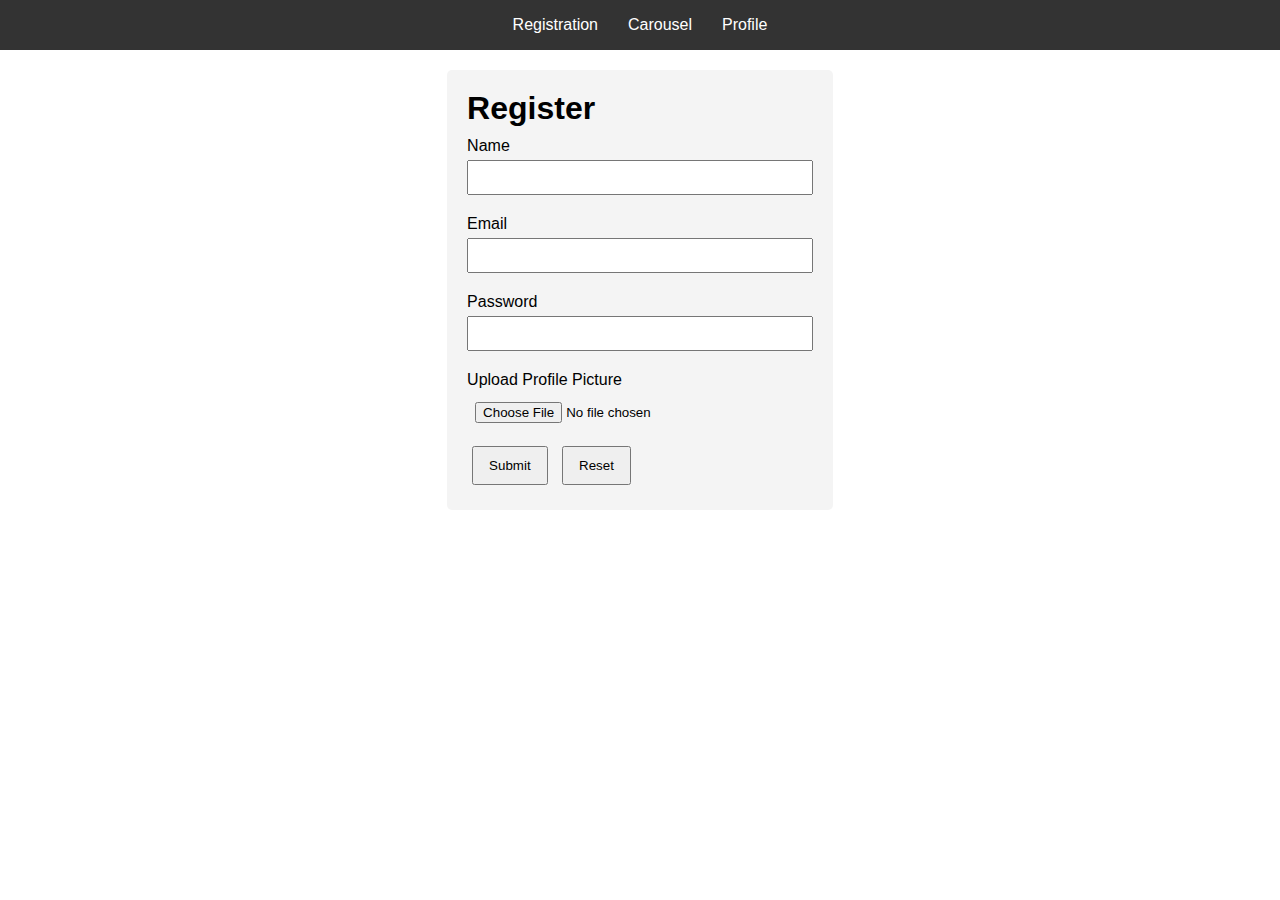
<file: index.html>
<!DOCTYPE html>
<html lang="en">
<head>
    <meta charset="UTF-8">
    <meta name="viewport" content="width=device-width, initial-scale=1.0">
    <title>Registration Form</title>
    <link rel="stylesheet" href="style.css">
</head>
<body>
    <header>
        <nav>
            <a href="index.html">Registration</a>
            <a href="carousel.html">Carousel</a>
            <a href="profile.html">Profile</a>
        </nav>
    </header>
    
    <main>
        <section class="registration-form">
            <h1>Register</h1>
            <form action="#" method="POST" enctype="multipart/form-data">
                <label for="name">Name</label>
                <input type="text" id="name" name="name" required>

                <label for="email">Email</label>
                <input type="email" id="email" name="email" required>

                <label for="password">Password</label>
                <input type="password" id="password" name="password" required>

                <label for="fileUpload">Upload Profile Picture</label>
                <input type="file" id="fileUpload" name="fileUpload">

                <button type="submit">Submit</button>
                <button type="reset">Reset</button>
            </form>
        </section>
    </main>
</body>
</html>
</file>
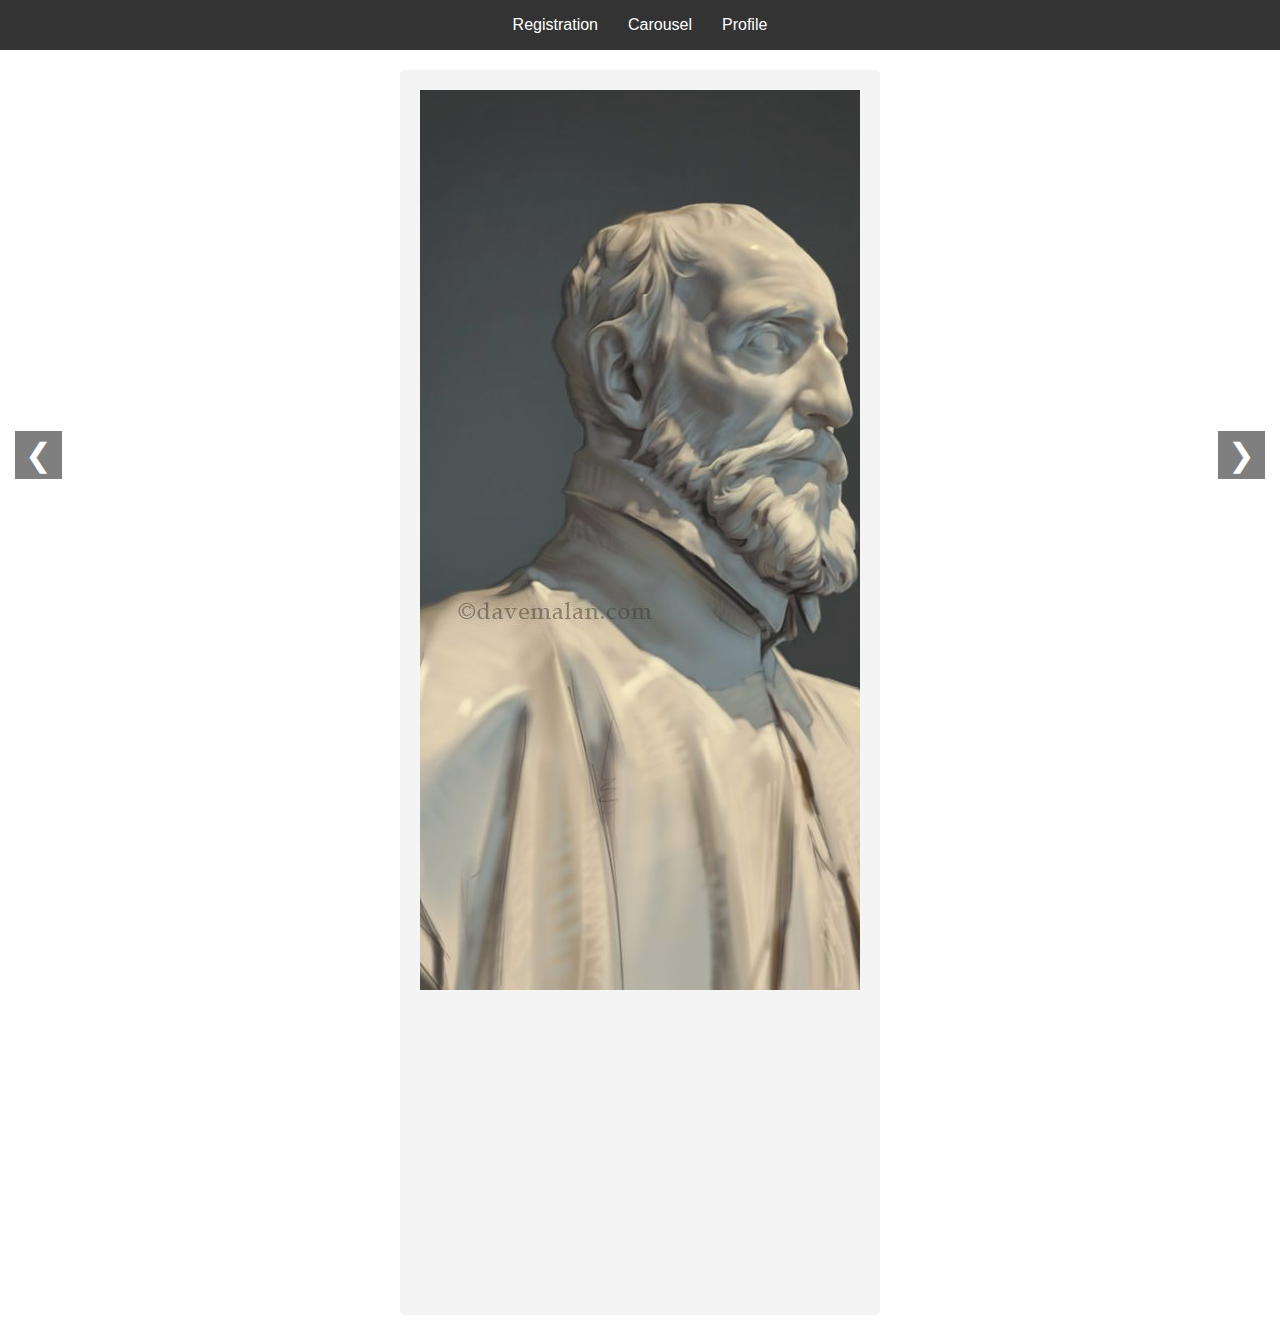
<file: carousel.html>
<!DOCTYPE html>
<html lang="en">
<head>
    <meta charset="UTF-8">
    <meta name="viewport" content="width=device-width, initial-scale=1.0">
    <title>Carousel</title>
    <link rel="stylesheet" href="style.css">
    <script defer src="script.js"></script>
</head>
<body>
    <header>
        <nav>
            <a href="index.html">Registration</a>
            <a href="carousel.html">Carousel</a>
            <a href="profile.html">Profile</a>
        </nav>
    </header>
    
    <main>
        <section class="carousel">
            <div class="carousel-container">
                <div class="carousel-item active">
                    <img src="images/image1.jpg" alt="Image 1">
                </div>
                <div class="carousel-item">
                    <img src="images/image2.jpg" alt="Image 2">
                </div>
                <div class="carousel-item">
                    <img src="images/image4.jpg" alt="Image 3">
                </div>
            </div>
            <button class="carousel-btn prev">❮</button>
            <button class="carousel-btn next">❯</button>
        </section>
    </main>
</body>
</html>
</file>
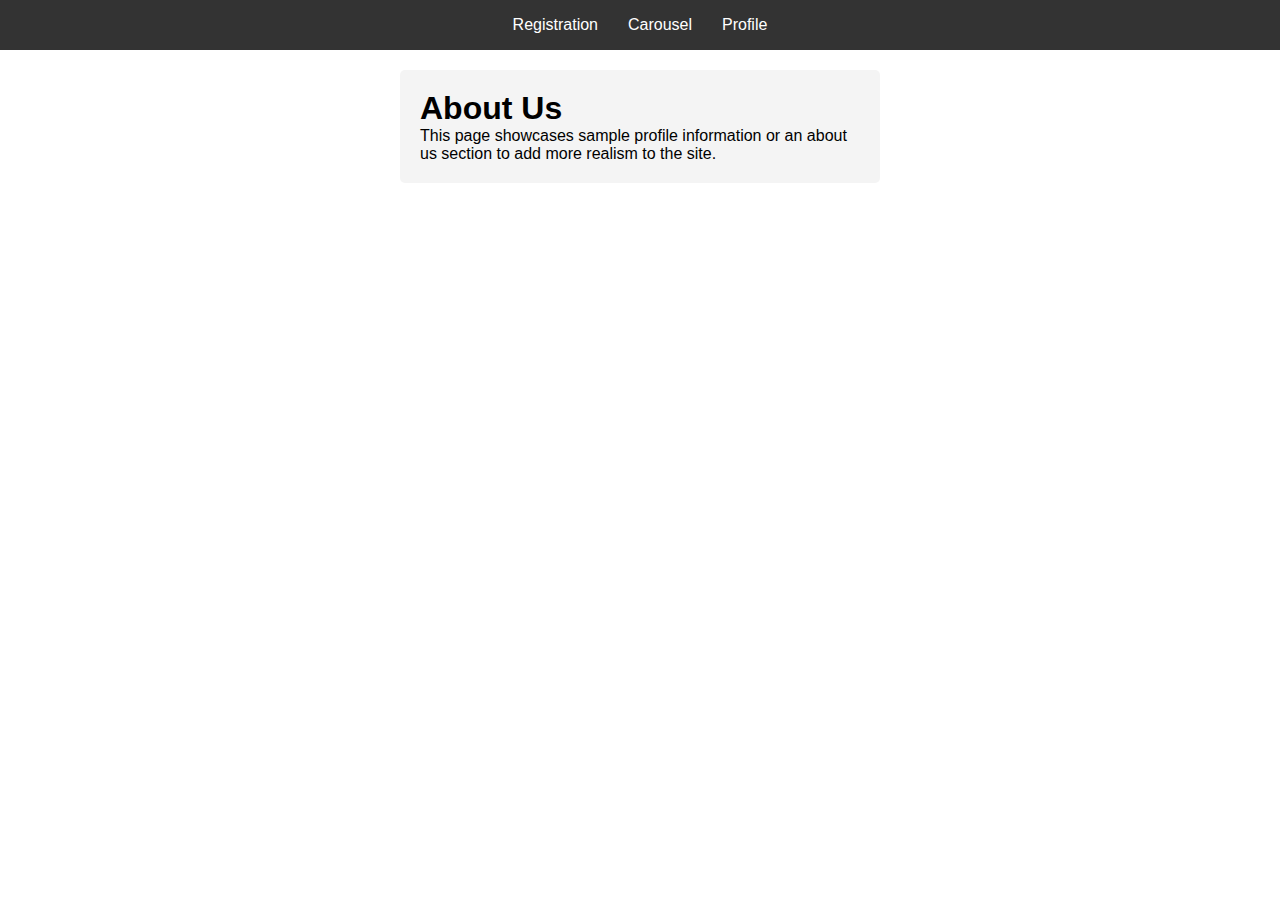
<file: profile.html>
<!DOCTYPE html>
<html lang="en">
<head>
    <meta charset="UTF-8">
    <meta name="viewport" content="width=device-width, initial-scale=1.0">
    <title>Profile</title>
    <link rel="stylesheet" href="style.css">
</head>
<body>
    <header>
        <nav>
            <a href="index.html">Registration</a>
            <a href="carousel.html">Carousel</a>
            <a href="profile.html">Profile</a>
        </nav>
    </header>
    
    <main>
        <section class="profile">
            <h1>About Us</h1>
            <p>This page showcases sample profile information or an about us section to add more realism to the site.</p>
        </section>
    </main>
</body>
</html>
</file>
<file: style.css>
* {
    box-sizing: border-box;
    margin: 0;
    padding: 0;
}

body {
    font-family: Arial, sans-serif;
    display: flex;
    flex-direction: column;
    align-items: center;
}

header {
    width: 100%;
    background-color: #333;
}

nav {
    display: flex;
    justify-content: center;
    padding: 1rem;
}

nav a {
    color: white;
    margin: 0 15px;
    text-decoration: none;
}

.registration-form, .carousel, .profile {
    width: 80%;
    max-width: 600px;
    margin: 20px auto;
    padding: 20px;
    background-color: #f4f4f4;
    border-radius: 5px;
}

form label {
    display: block;
    margin: 10px 0 5px;
}

form input {
    width: 100%;
    padding: 8px;
    margin-bottom: 10px;
}

button {
    padding: 10px 15px;
    margin: 5px;
}

.carousel-container {
    display: flex;
    overflow: hidden;
}

.carousel-item {
    min-width: 100%;
    transition: transform 0.5s ease;
}

.carousel-btn {
    position: absolute;
    top: 50%;
    transform: translateY(-50%);
    background: rgba(0, 0, 0, 0.5);
    color: white;
    border: none;
    font-size: 2rem;
    padding: 5px 10px;
    cursor: pointer;
}

.prev {
    left: 10px;
}

.next {
    right: 10px;
}

@media (max-width: 768px) {
    .carousel-item img {
        width: 100%;
        height: auto;
    }
}
</file>
